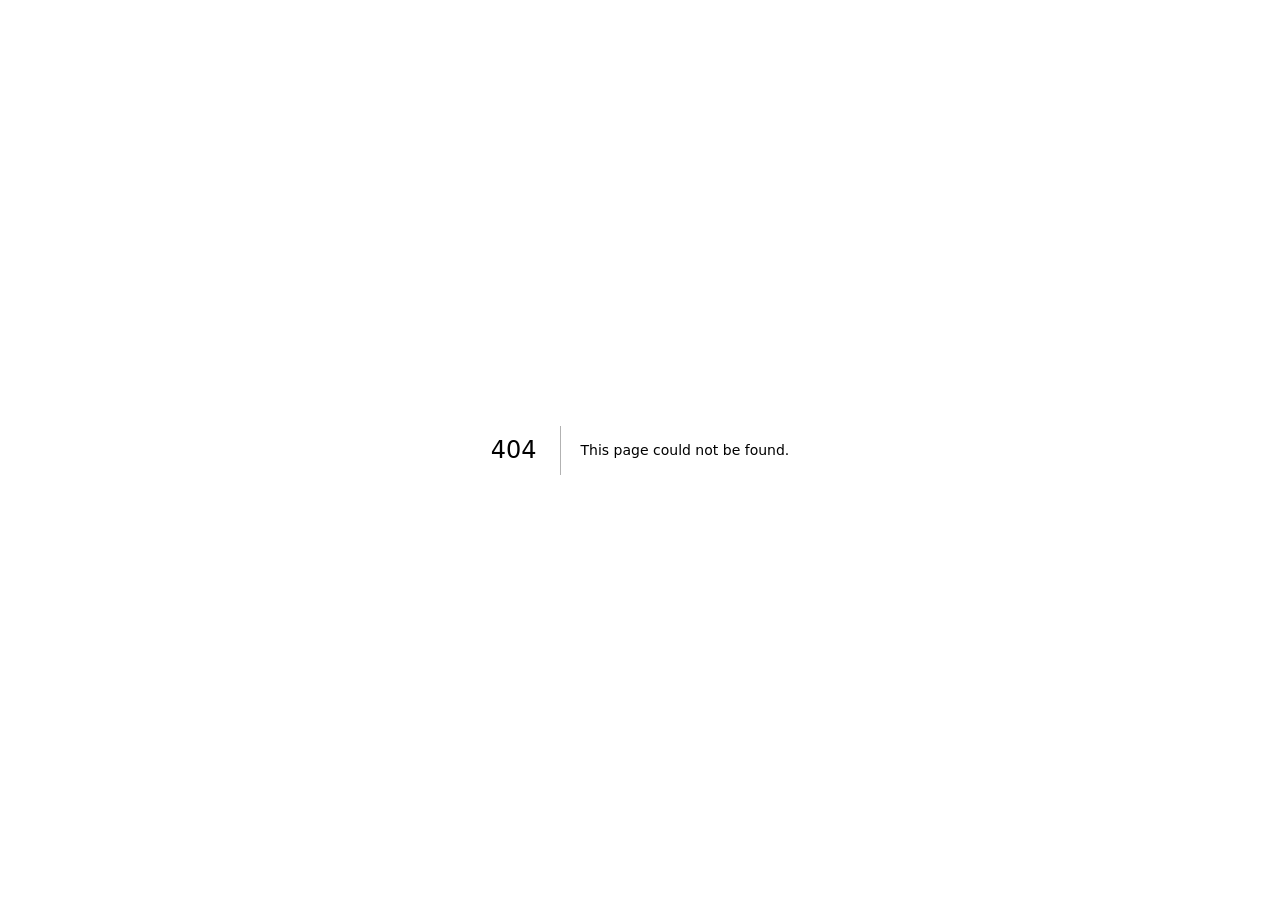
<file: 404/index.html>
<!DOCTYPE html><html lang="en"><head><meta charSet="utf-8"/><meta name="viewport" content="width=device-width, initial-scale=1"/><link rel="stylesheet" href="/_next/static/chunks/15dk1e7m0-6um.css" data-precedence="next"/><link rel="preload" as="script" fetchPriority="low" href="/_next/static/chunks/15xrurgzs99gv.js"/><script src="/_next/static/chunks/0t2z5hkh7v~~b.js" async=""></script><script src="/_next/static/chunks/07lhk_q6pmm3r.js" async=""></script><script src="/_next/static/chunks/turbopack-08lz5pl99x_po.js" async=""></script><script src="/_next/static/chunks/0dbhjjzl8qfwv.js" async=""></script><meta name="robots" content="noindex"/><title>404: This page could not be found.</title><title>Yue Pan — Post-training &amp; AI for Games</title><meta name="description" content="Yue Pan is a Johns Hopkins Data Science master&#x27;s student researching post-training, agentic reinforcement learning, multimodal agents, and AI-native games."/><meta property="og:title" content="Yue Pan — Post-training &amp; AI for Games"/><meta property="og:description" content="Post-training, agentic reinforcement learning, multimodal agents, and AI-native games."/><meta property="og:url" content="https://oneyaya.github.io/"/><meta property="og:site_name" content="Yue Pan"/><meta property="og:type" content="website"/><meta name="twitter:card" content="summary"/><meta name="twitter:title" content="Yue Pan — Post-training &amp; AI for Games"/><meta name="twitter:description" content="Post-training, agentic reinforcement learning, multimodal agents, and AI-native games."/><link rel="shortcut icon" href="/favicon.svg"/><link rel="icon" href="/favicon.svg"/><script src="/_next/static/chunks/03~yq9q893hmn.js" noModule=""></script></head><body class="antialiased"><div hidden=""><!--$--><!--/$--></div><div style="font-family:system-ui,&quot;Segoe UI&quot;,Roboto,Helvetica,Arial,sans-serif,&quot;Apple Color Emoji&quot;,&quot;Segoe UI Emoji&quot;;height:100vh;text-align:center;display:flex;flex-direction:column;align-items:center;justify-content:center"><div><style>body{color:#000;background:#fff;margin:0}.next-error-h1{border-right:1px solid rgba(0,0,0,.3)}@media (prefers-color-scheme:dark){body{color:#fff;background:#000}.next-error-h1{border-right:1px solid rgba(255,255,255,.3)}}</style><h1 class="next-error-h1" style="display:inline-block;margin:0 20px 0 0;padding:0 23px 0 0;font-size:24px;font-weight:500;vertical-align:top;line-height:49px">404</h1><div style="display:inline-block"><h2 style="font-size:14px;font-weight:400;line-height:49px;margin:0">This page could not be found.</h2></div></div></div><!--$--><!--/$--><script src="/_next/static/chunks/15xrurgzs99gv.js" id="_R_" async=""></script><script>(self.__next_f=self.__next_f||[]).push([0])</script><script>self.__next_f.push([1,"1:\"$Sreact.fragment\"\n2:I[39756,[\"/_next/static/chunks/0dbhjjzl8qfwv.js\"],\"default\"]\n3:I[37457,[\"/_next/static/chunks/0dbhjjzl8qfwv.js\"],\"default\"]\n4:I[97367,[\"/_next/static/chunks/0dbhjjzl8qfwv.js\"],\"OutletBoundary\"]\n5:\"$Sreact.suspense\"\n8:I[97367,[\"/_next/static/chunks/0dbhjjzl8qfwv.js\"],\"ViewportBoundary\"]\na:I[97367,[\"/_next/static/chunks/0dbhjjzl8qfwv.js\"],\"MetadataBoundary\"]\nc:I[68027,[\"/_next/static/chunks/0dbhjjzl8qfwv.js\"],\"default\",1]\n:HL[\"/_next/static/chunks/15dk1e7m0-6um.css\",\"style\"]\n"])</script><script>self.__next_f.push([1,"0:{\"P\":null,\"c\":[\"\",\"_not-found\",\"\"],\"q\":\"\",\"i\":false,\"f\":[[[\"\",{\"children\":[\"/_not-found\",{\"children\":[\"__PAGE__\",{}]}]},\"$undefined\",\"$undefined\",16],[[\"$\",\"$1\",\"c\",{\"children\":[[[\"$\",\"link\",\"0\",{\"rel\":\"stylesheet\",\"href\":\"/_next/static/chunks/15dk1e7m0-6um.css\",\"precedence\":\"next\",\"crossOrigin\":\"$undefined\",\"nonce\":\"$undefined\"}],[\"$\",\"script\",\"script-0\",{\"src\":\"/_next/static/chunks/0dbhjjzl8qfwv.js\",\"async\":true,\"nonce\":\"$undefined\"}]],[\"$\",\"html\",null,{\"lang\":\"en\",\"children\":[\"$\",\"body\",null,{\"className\":\"antialiased\",\"children\":[\"$\",\"$L2\",null,{\"parallelRouterKey\":\"children\",\"error\":\"$undefined\",\"errorStyles\":\"$undefined\",\"errorScripts\":\"$undefined\",\"template\":[\"$\",\"$L3\",null,{}],\"templateStyles\":\"$undefined\",\"templateScripts\":\"$undefined\",\"notFound\":[[[\"$\",\"title\",null,{\"children\":\"404: This page could not be found.\"}],[\"$\",\"div\",null,{\"style\":{\"fontFamily\":\"system-ui,\\\"Segoe UI\\\",Roboto,Helvetica,Arial,sans-serif,\\\"Apple Color Emoji\\\",\\\"Segoe UI Emoji\\\"\",\"height\":\"100vh\",\"textAlign\":\"center\",\"display\":\"flex\",\"flexDirection\":\"column\",\"alignItems\":\"center\",\"justifyContent\":\"center\"},\"children\":[\"$\",\"div\",null,{\"children\":[[\"$\",\"style\",null,{\"dangerouslySetInnerHTML\":{\"__html\":\"body{color:#000;background:#fff;margin:0}.next-error-h1{border-right:1px solid rgba(0,0,0,.3)}@media (prefers-color-scheme:dark){body{color:#fff;background:#000}.next-error-h1{border-right:1px solid rgba(255,255,255,.3)}}\"}}],[\"$\",\"h1\",null,{\"className\":\"next-error-h1\",\"style\":{\"display\":\"inline-block\",\"margin\":\"0 20px 0 0\",\"padding\":\"0 23px 0 0\",\"fontSize\":24,\"fontWeight\":500,\"verticalAlign\":\"top\",\"lineHeight\":\"49px\"},\"children\":404}],[\"$\",\"div\",null,{\"style\":{\"display\":\"inline-block\"},\"children\":[\"$\",\"h2\",null,{\"style\":{\"fontSize\":14,\"fontWeight\":400,\"lineHeight\":\"49px\",\"margin\":0},\"children\":\"This page could not be found.\"}]}]]}]}]],[]],\"forbidden\":\"$undefined\",\"unauthorized\":\"$undefined\"}]}]}]]}],{\"children\":[[\"$\",\"$1\",\"c\",{\"children\":[null,[\"$\",\"$L2\",null,{\"parallelRouterKey\":\"children\",\"error\":\"$undefined\",\"errorStyles\":\"$undefined\",\"errorScripts\":\"$undefined\",\"template\":[\"$\",\"$L3\",null,{}],\"templateStyles\":\"$undefined\",\"templateScripts\":\"$undefined\",\"notFound\":\"$undefined\",\"forbidden\":\"$undefined\",\"unauthorized\":\"$undefined\"}]]}],{\"children\":[[\"$\",\"$1\",\"c\",{\"children\":[[[\"$\",\"title\",null,{\"children\":\"404: This page could not be found.\"}],[\"$\",\"div\",null,{\"style\":\"$0:f:0:1:0:props:children:1:props:children:props:children:props:notFound:0:1:props:style\",\"children\":[\"$\",\"div\",null,{\"children\":[[\"$\",\"style\",null,{\"dangerouslySetInnerHTML\":{\"__html\":\"body{color:#000;background:#fff;margin:0}.next-error-h1{border-right:1px solid rgba(0,0,0,.3)}@media (prefers-color-scheme:dark){body{color:#fff;background:#000}.next-error-h1{border-right:1px solid rgba(255,255,255,.3)}}\"}}],[\"$\",\"h1\",null,{\"className\":\"next-error-h1\",\"style\":\"$0:f:0:1:0:props:children:1:props:children:props:children:props:notFound:0:1:props:children:props:children:1:props:style\",\"children\":404}],[\"$\",\"div\",null,{\"style\":\"$0:f:0:1:0:props:children:1:props:children:props:children:props:notFound:0:1:props:children:props:children:2:props:style\",\"children\":[\"$\",\"h2\",null,{\"style\":\"$0:f:0:1:0:props:children:1:props:children:props:children:props:notFound:0:1:props:children:props:children:2:props:children:props:style\",\"children\":\"This page could not be found.\"}]}]]}]}]],null,[\"$\",\"$L4\",null,{\"children\":[\"$\",\"$5\",null,{\"name\":\"Next.MetadataOutlet\",\"children\":\"$@6\"}]}]]}],{},null,false,null]},null,false,\"$@7\"]},null,false,null],[\"$\",\"$1\",\"h\",{\"children\":[[\"$\",\"meta\",null,{\"name\":\"robots\",\"content\":\"noindex\"}],[\"$\",\"$L8\",null,{\"children\":\"$L9\"}],[\"$\",\"div\",null,{\"hidden\":true,\"children\":[\"$\",\"$La\",null,{\"children\":[\"$\",\"$5\",null,{\"name\":\"Next.Metadata\",\"children\":\"$Lb\"}]}]}],null]}],false]],\"m\":\"$undefined\",\"G\":[\"$c\",[[\"$\",\"link\",\"0\",{\"rel\":\"stylesheet\",\"href\":\"/_next/static/chunks/15dk1e7m0-6um.css\",\"precedence\":\"next\",\"crossOrigin\":\"$undefined\",\"nonce\":\"$undefined\"}]]],\"S\":true,\"h\":null,\"s\":\"$undefined\",\"l\":\"$undefined\",\"p\":\"$undefined\",\"d\":\"$undefined\",\"b\":\"4AAHAkfIMaToak3nrjNHa\"}\n"])</script><script>self.__next_f.push([1,"d:[]\n7:\"$Wd\"\n"])</script><script>self.__next_f.push([1,"9:[[\"$\",\"meta\",\"0\",{\"charSet\":\"utf-8\"}],[\"$\",\"meta\",\"1\",{\"name\":\"viewport\",\"content\":\"width=device-width, initial-scale=1\"}]]\n"])</script><script>self.__next_f.push([1,"e:I[27201,[\"/_next/static/chunks/0dbhjjzl8qfwv.js\"],\"IconMark\"]\n6:null\nb:[[\"$\",\"title\",\"0\",{\"children\":\"Yue Pan — Post-training \u0026 AI for Games\"}],[\"$\",\"meta\",\"1\",{\"name\":\"description\",\"content\":\"Yue Pan is a Johns Hopkins Data Science master's student researching post-training, agentic reinforcement learning, multimodal agents, and AI-native games.\"}],[\"$\",\"meta\",\"2\",{\"property\":\"og:title\",\"content\":\"Yue Pan — Post-training \u0026 AI for Games\"}],[\"$\",\"meta\",\"3\",{\"property\":\"og:description\",\"content\":\"Post-training, agentic reinforcement learning, multimodal agents, and AI-native games.\"}],[\"$\",\"meta\",\"4\",{\"property\":\"og:url\",\"content\":\"https://oneyaya.github.io/\"}],[\"$\",\"meta\",\"5\",{\"property\":\"og:site_name\",\"content\":\"Yue Pan\"}],[\"$\",\"meta\",\"6\",{\"property\":\"og:type\",\"content\":\"website\"}],[\"$\",\"meta\",\"7\",{\"name\":\"twitter:card\",\"content\":\"summary\"}],[\"$\",\"meta\",\"8\",{\"name\":\"twitter:title\",\"content\":\"Yue Pan — Post-training \u0026 AI for Games\"}],[\"$\",\"meta\",\"9\",{\"name\":\"twitter:description\",\"content\":\"Post-training, agentic reinforcement learning, multimodal agents, and AI-native games.\"}],[\"$\",\"link\",\"10\",{\"rel\":\"shortcut icon\",\"href\":\"/favicon.svg\"}],[\"$\",\"link\",\"11\",{\"rel\":\"icon\",\"href\":\"/favicon.svg\"}],[\"$\",\"$Le\",\"12\",{}]]\n"])</script></body></html>
</file>
<file: _next/static/chunks/15dk1e7m0-6um.css>
@layer theme{:root,:host{--font-sans:ui-sans-serif, system-ui, sans-serif, "Apple Color Emoji", "Segoe UI Emoji", "Segoe UI Symbol", "Noto Color Emoji";--font-mono:ui-monospace, SFMono-Regular, Menlo, Monaco, Consolas, "Liberation Mono", "Courier New", monospace;--spacing:.25rem;--default-font-family:var(--font-sans);--default-mono-font-family:var(--font-mono)}}@layer base{*,:after,:before,::backdrop{box-sizing:border-box;border:0 solid;margin:0;padding:0}::file-selector-button{box-sizing:border-box;border:0 solid;margin:0;padding:0}html,:host{-webkit-text-size-adjust:100%;tab-size:4;line-height:1.5;font-family:var(--default-font-family,ui-sans-serif, system-ui, sans-serif, "Apple Color Emoji", "Segoe UI Emoji", "Segoe UI Symbol", "Noto Color Emoji");font-feature-settings:var(--default-font-feature-settings,normal);font-variation-settings:var(--default-font-variation-settings,normal);-webkit-tap-highlight-color:transparent}hr{height:0;color:inherit;border-top-width:1px}abbr:where([title]){-webkit-text-decoration:underline dotted;text-decoration:underline dotted}h1,h2,h3,h4,h5,h6{font-size:inherit;font-weight:inherit}a{color:inherit;-webkit-text-decoration:inherit;-webkit-text-decoration:inherit;-webkit-text-decoration:inherit;-webkit-text-decoration:inherit;text-decoration:inherit}b,strong{font-weight:bolder}code,kbd,samp,pre{font-family:var(--default-mono-font-family,ui-monospace, SFMono-Regular, Menlo, Monaco, Consolas, "Liberation Mono", "Courier New", monospace);font-feature-settings:var(--default-mono-font-feature-settings,normal);font-variation-settings:var(--default-mono-font-variation-settings,normal);font-size:1em}small{font-size:80%}sub,sup{vertical-align:baseline;font-size:75%;line-height:0;position:relative}sub{bottom:-.25em}sup{top:-.5em}table{text-indent:0;border-color:inherit;border-collapse:collapse}:-moz-focusring{outline:auto}progress{vertical-align:baseline}summary{display:list-item}ol,ul,menu{list-style:none}img,svg,video,canvas,audio,iframe,embed,object{vertical-align:middle;display:block}img,video{max-width:100%;height:auto}button,input,select,optgroup,textarea{font:inherit;font-feature-settings:inherit;font-variation-settings:inherit;letter-spacing:inherit;color:inherit;opacity:1;background-color:#0000;border-radius:0}::file-selector-button{font:inherit;font-feature-settings:inherit;font-variation-settings:inherit;letter-spacing:inherit;color:inherit;opacity:1;background-color:#0000;border-radius:0}:where(select:is([multiple],[size])) optgroup{font-weight:bolder}:where(select:is([multiple],[size])) optgroup option{padding-inline-start:20px}::file-selector-button{margin-inline-end:4px}::placeholder{opacity:1}@supports (not ((-webkit-appearance:-apple-pay-button))) or (contain-intrinsic-size:1px){::placeholder{color:currentColor}@supports (color:color-mix(in lab, red, red)){::placeholder{color:color-mix(in oklab, currentcolor 50%, transparent)}}}textarea{resize:vertical}::-webkit-search-decoration{-webkit-appearance:none}::-webkit-date-and-time-value{min-height:1lh;text-align:inherit}::-webkit-datetime-edit{display:inline-flex}::-webkit-datetime-edit-fields-wrapper{padding:0}::-webkit-datetime-edit{padding-block:0}::-webkit-datetime-edit-year-field{padding-block:0}::-webkit-datetime-edit-month-field{padding-block:0}::-webkit-datetime-edit-day-field{padding-block:0}::-webkit-datetime-edit-hour-field{padding-block:0}::-webkit-datetime-edit-minute-field{padding-block:0}::-webkit-datetime-edit-second-field{padding-block:0}::-webkit-datetime-edit-millisecond-field{padding-block:0}::-webkit-datetime-edit-meridiem-field{padding-block:0}::-webkit-calendar-picker-indicator{line-height:1}:-moz-ui-invalid{box-shadow:none}button,input:where([type=button],[type=reset],[type=submit]){appearance:button}::file-selector-button{appearance:button}::-webkit-inner-spin-button{height:auto}::-webkit-outer-spin-button{height:auto}[hidden]:where(:not([hidden=until-found])){display:none!important}}@layer components;@layer utilities{.visible{visibility:visible}.fixed{position:fixed}.static{position:static}.start{inset-inline-start:var(--spacing)}.contents{display:contents}.table{display:table}.antialiased{-webkit-font-smoothing:antialiased;-moz-osx-font-smoothing:grayscale}}:root{--ink:#0b1220;--ink-soft:#475164;--paper:#f4f1e9;--paper-deep:#e8e3d7;--white:#fffdf7;--line:#0b122029;--blue:#2357ff;--acid:#d9ff5f;--night:#0a1220;--life:#b54c3c}*{box-sizing:border-box}html{scroll-behavior:smooth;scroll-padding-top:88px}body{background:var(--paper);color:var(--ink);text-rendering:optimizelegibility;margin:0;font-family:Helvetica Neue,Avenir Next,Arial,sans-serif}a{color:inherit;text-decoration:none}button,a,video{-webkit-tap-highlight-color:transparent}::selection{background:var(--blue);color:#fff}.site-shell{min-height:100vh;overflow:hidden}.skip-link{z-index:100;background:var(--ink);color:#fff;border-radius:999px;padding:10px 14px;position:fixed;top:12px;left:12px;transform:translateY(-160%)}.skip-link:focus{transform:translateY(0)}.site-header{z-index:30;border-bottom:1px solid var(--line);justify-content:flex-end;align-items:center;width:min(1320px,100% - 48px);height:86px;margin:0 auto;display:flex;position:relative}.site-header nav{align-items:center;gap:34px;font-size:.82rem;font-weight:700;display:flex}.site-header nav a{position:relative}.site-header nav a:after{content:"";transform-origin:100%;background:currentColor;height:1px;transition:transform .18s;position:absolute;bottom:-6px;left:0;right:0;transform:scaleX(0)}.site-header nav a:hover:after,.site-header nav a:focus-visible:after{transform-origin:0;transform:scaleX(1)}.nav-external{gap:6px;display:inline-flex}.hero{border-bottom:1px solid var(--line);grid-template-columns:minmax(0,1.25fr) minmax(300px,.75fr);align-items:start;gap:96px;width:min(1320px,100% - 48px);margin:0 auto;padding:92px 0 86px;display:grid}.section-number,.project-meta,.visual-label,.core-kicker{letter-spacing:.16em;text-transform:uppercase;margin:0;font-size:.7rem;font-weight:800}.hero h1{letter-spacing:-.05em;margin:0 0 28px;font-size:clamp(3rem,4.2vw,4.5rem);font-weight:720;line-height:1}.hero-lede{max-width:720px;color:var(--ink-soft);letter-spacing:-.01em;margin:0;font-size:clamp(1.04rem,1.35vw,1.2rem);line-height:1.72}.hero-contact{color:var(--ink-soft);align-items:center;gap:12px;margin:30px 0 0;font-size:.82rem;font-weight:750;display:flex}.hero-contact a{border-bottom:1px solid var(--ink);color:var(--ink);align-items:center;gap:6px;padding-bottom:3px;display:inline-flex}.hero-contact a:hover,.hero-contact a:focus-visible{color:var(--blue);border-color:var(--blue)}.hero-contact>span{color:var(--line)}.button{border:1.5px solid var(--ink);border-radius:999px;justify-content:center;align-items:center;gap:26px;min-height:60px;padding:0 31px;font-size:1.02rem;font-weight:850;transition:transform .18s,box-shadow .18s,background .18s;display:inline-flex}.button:hover,.button:focus-visible{transform:translateY(-2px)}.button-primary{background:var(--ink);color:#fff}.button-primary:hover,.button-primary:focus-visible{box-shadow:0 10px 30px #0b122033}.button-quiet:hover,.button-quiet:focus-visible{background:var(--white)}.hero-focus{border-left:1px solid var(--line);padding-left:34px}.hero-focus>p{color:var(--ink-soft);letter-spacing:.14em;text-transform:uppercase;margin:0 0 16px;font-size:.65rem;font-weight:800}.hero-focus ul{margin:0;padding:0;list-style:none}.hero-focus li{border-top:1px solid var(--line);align-items:center;gap:12px;padding:16px 0;display:flex}.hero-focus li:last-child{border-bottom:1px solid var(--line)}.hero-focus strong{font-size:.88rem}.interest-icon{border:1px solid var(--line);width:25px;height:25px;color:var(--blue);border-radius:50%;flex:0 0 25px;justify-content:center;align-items:center;font-family:ui-monospace,SFMono-Regular,Menlo,monospace;font-size:.73rem;font-weight:800;display:inline-flex}.section{width:min(1320px,100% - 48px);margin:0 auto;padding:130px 0}.work-section{padding-top:96px}.chapter-heading{grid-template-columns:minmax(240px,.42fr) minmax(0,1.58fr);align-items:start;gap:32px;margin-bottom:54px;display:grid}.chapter-label{letter-spacing:.08em;text-transform:uppercase;margin:0;font-size:clamp(1.2rem,1.7vw,1.55rem);font-weight:850;line-height:1.1}.chapter-heading-work .chapter-label{color:var(--blue)}.chapter-heading-games .chapter-label{color:var(--acid)}.chapter-heading-publication .chapter-label{color:#8a4fff}.chapter-heading-life .chapter-label{color:var(--life)}.section-heading{grid-template-columns:minmax(150px,.42fr) minmax(0,1.58fr);gap:32px;margin-bottom:68px;display:grid}.section-number{color:var(--blue);padding-top:10px}.section-heading h2{letter-spacing:-.055em;max-width:850px;margin:0;font-size:clamp(2.8rem,5.2vw,5.6rem);line-height:.96}.section-heading>div>p{max-width:670px;color:var(--ink-soft);margin:24px 0 0;font-size:1.05rem;line-height:1.6}.project{border-top:1px solid var(--line);position:relative}.project-featured{padding:46px 0 70px;display:block}.project-meta{color:var(--ink-soft)}.project-affiliation{color:var(--ink);letter-spacing:.1em;font-size:.88rem;font-weight:850;line-height:1.35}.project-brand{align-items:center;margin-bottom:18px;display:flex}.tencent-logo{width:158px;height:auto;display:block}.project-organization{margin-bottom:18px}.campbell-logo{object-fit:cover;object-position:center;mix-blend-mode:multiply;width:238px;height:86px;margin:-4px 0 10px;display:block}.project h3{letter-spacing:-.045em;margin:13px 0 5px;font-size:clamp(1.9rem,3vw,3.2rem);line-height:1.02}.project-subtitle{color:var(--blue);margin:0;font-family:Georgia,Times New Roman,serif;font-size:1.05rem;font-style:italic}.project-description{max-width:900px;color:var(--ink-soft);margin:24px 0 0;font-size:1rem;line-height:1.72}.project-description strong,.comparison-intro strong{color:var(--ink);font-weight:850}.ranking-visual{background:var(--night);color:#fff;border-radius:18px;width:100%;margin-top:38px;padding:30px;box-shadow:0 30px 80px #0b122024}.ranking-group{grid-template-columns:repeat(3,minmax(0,1fr));gap:0;display:grid}.visual-label{color:var(--acid);margin-bottom:28px;font-size:.7rem}.ranking-group>.visual-label{grid-column:1/-1}.ranking-step{padding-right:20px}.ranking-step+.ranking-step{border-left:1px solid #ffffff1f;margin-top:0;padding-left:20px}.step-topline{color:#ffffffa3;justify-content:space-between;align-items:baseline;gap:18px;font-family:ui-monospace,SFMono-Regular,Menlo,monospace;font-size:.72rem;display:flex}.step-topline strong{color:#fff;font-family:Georgia,Times New Roman,serif;font-size:1.65rem}.step-track{background:#ffffff1f;border-radius:99px;height:4px;margin-top:8px;overflow:hidden}.step-track span{background:linear-gradient(90deg,var(--blue),var(--acid));border-radius:inherit;height:100%;display:block}.rl-results{border-top:1px solid #ffffff1f;margin-top:28px;padding-top:24px}.rl-results .visual-label{margin-bottom:16px}.rl-results dl{background:#ffffff1a;grid-template-columns:repeat(4,1fr);gap:1px;margin:0;display:grid}.rl-results dl div{background:var(--night);min-width:0;padding:14px}.rl-results dt{color:#fff;font-family:Georgia,Times New Roman,serif;font-size:1.2rem;font-weight:700}.rl-results dd{color:#ffffff80;margin:5px 0 0;font-size:.64rem;line-height:1.35}.visual-note{color:#ffffff85;border-top:1px solid #ffffff1f;margin:30px 0 0;padding-top:19px;font-size:.74rem;line-height:1.5}.project-grid{border-bottom:1px solid var(--line);display:block}.project-compact{padding:42px 0 48px;display:block}.project-compact h3{font-size:2.15rem}.campbell-results{border:1px solid var(--line);background:#fffdf794;border-radius:16px;margin-top:38px;overflow:hidden}.campbell-results-heading{border-bottom:1px solid var(--line);background:var(--ink);justify-content:space-between;align-items:baseline;gap:24px;padding:19px 22px;display:flex}.campbell-results-heading .visual-label{color:var(--acid);margin:0}.campbell-results-heading>p:last-child{color:#ffffff8c;margin:0;font-size:.7rem;font-weight:700}.campbell-metrics{border-collapse:collapse;table-layout:fixed;width:100%}.campbell-metrics th,.campbell-metrics td{border-bottom:1px solid var(--line);text-align:left;vertical-align:middle;padding:15px 22px;font-size:.78rem;line-height:1.4}.campbell-metrics thead th{color:var(--ink-soft);letter-spacing:.12em;text-transform:uppercase;font-size:.62rem;font-weight:850}.campbell-metrics tbody tr:last-child th,.campbell-metrics tbody tr:last-child td{border-bottom:0}.campbell-metrics tbody th{width:34%;color:var(--ink);font-weight:750}.campbell-metrics td:nth-child(2){width:19%}.campbell-metrics td strong{color:var(--blue);font-family:Georgia,Times New Roman,serif;font-size:1.25rem;font-weight:800}.campbell-metrics td:last-child{color:var(--ink-soft)}.project-robotics{border-top:1px solid var(--line);grid-template-columns:minmax(0,.75fr) minmax(480px,1.25fr);gap:60px;padding:66px 0 70px;display:grid}.video-frame{background:var(--night);border-radius:18px;margin:0;overflow:hidden;box-shadow:0 30px 80px #0b122029}.video-frame video{aspect-ratio:1012/616;object-fit:cover;background:#05080c;width:100%;display:block}.video-frame figcaption{color:#ffffff9e;padding:14px 18px 16px;font-family:ui-monospace,SFMono-Regular,Menlo,monospace;font-size:.72rem}.recovery-comparison{border-top:1px solid var(--line);grid-column:1/-1;grid-template-columns:minmax(190px,.5fr) 1fr 1fr;gap:18px;margin-top:4px;padding-top:26px;display:grid}.comparison-intro{padding:22px 26px 22px 0}.comparison-intro .visual-label{color:var(--blue);margin:0 0 12px}.comparison-intro>p:last-child{color:var(--ink-soft);margin:0;font-size:.95rem;line-height:1.55}.video-frame-small{box-shadow:none;border-radius:12px}.video-frame-small video{aspect-ratio:16/9}.game-lab{color:#f7f5ee;background:#081019;padding:130px 0;position:relative;overflow:hidden}.game-lab:before{content:"";pointer-events:none;background:radial-gradient(circle,#6e4cff33,#0000 66%);border-radius:50%;width:900px;height:900px;position:absolute;top:-420px;right:-310px}.game-inner{width:min(1320px,100% - 48px);margin:0 auto;position:relative}.game-section-intro{color:#ffffffd1;letter-spacing:-.02em;white-space:nowrap;align-self:start;margin:-2px 0 0;font-family:Iowan Old Style,Palatino Linotype,Georgia,serif;font-size:clamp(1.3rem,2.1vw,1.9rem);font-style:italic;line-height:1.25}.game-feature{background:linear-gradient(145deg,#ffffff0e,#ffffff04);border:1px solid #ffffff24;border-radius:28px;grid-template-columns:minmax(350px,.72fr) minmax(0,1.28fr);gap:58px;padding:58px;display:grid;box-shadow:0 34px 110px #00000047}.game-feature-copy{align-self:center}.game-title-row{justify-content:space-between;align-items:center;gap:24px;display:flex}.game-meta-line,.game-card-meta{flex-wrap:wrap;align-items:center;gap:11px;display:flex}.game-status{color:#9d8cff;letter-spacing:.12em;text-transform:uppercase;margin:0;font-size:.84rem;font-weight:850;line-height:1.35}.engine-badge{min-height:32px;color:var(--acid);letter-spacing:.065em;text-transform:uppercase;background:#d9ff5f14;border:1px solid #d9ff5f57;border-radius:999px;align-items:center;padding:6px 13px;font-family:ui-monospace,SFMono-Regular,Menlo,monospace;font-size:.71rem;font-weight:780;line-height:1;display:inline-flex}.game-number{color:#ffffff4d;font-family:ui-monospace,SFMono-Regular,Menlo,monospace;font-size:.78rem}.game-feature h3{color:#fff;letter-spacing:-.065em;margin:21px 0 4px;font-size:clamp(3.4rem,6.2vw,7.2rem);line-height:.84}.game-feature .rouge-wordmark{letter-spacing:0;text-transform:uppercase;flex-direction:column;align-items:flex-start;gap:.04em;margin:24px 0 12px;font-size:clamp(3.2rem,5.3vw,6.1rem);line-height:.72;display:flex}.rouge-word{color:#f0eadc;width:max-content;display:flex;position:relative}.rouge-word i{letter-spacing:-.055em;margin-right:-.055em;font:720 1em/.75 Bahnschrift SemiCondensed,Arial Narrow,Roboto Condensed,sans-serif;display:block;position:relative}.rouge-word-main i{clip-path:polygon(0 0,90% 0,100% 10%,100% 100%,10% 100%,0 90%)}.rouge-word-main i:first-child{transform:skew(-4deg)}.rouge-word-main i:nth-child(2):after{content:"";aspect-ratio:1;border:1px solid #e8a35a;border-radius:50%;width:.14em;position:absolute;top:49%;left:51%;transform:translate(-50%,-50%);box-shadow:0 0 10px #e8a35a73}.rouge-word-main i:nth-child(3){clip-path:polygon(0 0,100% 0,100% 78%,89% 78%,89% 100%,11% 100%,11% 78%,0 78%)}.rouge-word-main i:last-child{transform:skew(3deg)}.rouge-word-hate{margin:.045em 0 0 .13em}.rouge-word-hate:before{content:"";z-index:2;background:linear-gradient(90deg,#0000,#67dbecd1 12% 84%,#0000);width:calc(100% + .46em);height:1px;position:absolute;top:51%;left:-.08em;box-shadow:0 0 8px #67dbec6b}.rouge-word-hate:after{content:"";z-index:3;background:#071016;border:1px solid #e8a35a;width:6px;height:6px;position:absolute;top:calc(51% - 3px);right:-.4em;transform:rotate(45deg);box-shadow:0 0 9px #e8a35a8c}.rouge-word-hate i{color:#0000;-webkit-text-stroke:1px #dde8e5b8;font-weight:420}.rouge-word-hate i:nth-child(2){-webkit-text-stroke-color:#e8a35ac7}.game-deck{color:var(--acid);margin:14px 0 0;font-family:Georgia,Times New Roman,serif;font-size:1.12rem;font-style:italic}.game-description{color:#ffffffa8;margin:26px 0 0;font-size:1rem;line-height:1.72}.game-stats{border-top:1px solid #ffffff21;border-bottom:1px solid #ffffff21;grid-template-columns:repeat(4,1fr);margin:34px 0 0;display:grid}.game-stats div{padding:17px 7px 17px 0}.game-stats dt{font-family:Georgia,Times New Roman,serif;font-size:1.45rem;font-weight:700}.game-stats dd{color:#ffffff80;margin:5px 0 0;font-size:.7rem;line-height:1.35}.game-actions{flex-wrap:wrap;align-items:center;gap:24px;margin-top:34px;display:flex}.game-actions>span{color:#ffffff61;font-size:.61rem;line-height:1.5}.button-game-outline{color:var(--acid);background:0 0;border-color:#d9ff5f94}.button-game-outline:hover{border-color:var(--acid);background:#d9ff5f14}.button-acid{border-color:var(--acid);background:var(--acid);color:#0b1220}.button-acid:hover,.button-acid:focus-visible{box-shadow:0 12px 34px #d9ff5f2b}.game-feature-media{min-width:0}.game-video{background:#020508;border:1px solid #ffffff21;border-radius:18px;margin:0;position:relative;overflow:hidden}.game-video video{aspect-ratio:16/9;object-fit:cover;background:#020508;width:100%;display:block}.game-video figcaption{color:#ffffffab;-webkit-backdrop-filter:blur(9px);backdrop-filter:blur(9px);background:#03070cc7;border:1px solid #ffffff2b;border-radius:999px;padding:9px 13px;font-family:ui-monospace,SFMono-Regular,Menlo,monospace;font-size:.68rem;position:absolute;bottom:14px;right:14px}.game-art-pair{grid-template-columns:1.15fr .85fr;gap:12px;margin-top:12px;display:grid}.game-art-pair figure{background:#111823;border-radius:12px;margin:0;position:relative;overflow:hidden}.game-art-pair img{object-fit:cover;opacity:.9;width:100%;height:185px;transition:transform .5s,opacity .5s;display:block}.game-art-pair .patron-art{aspect-ratio:3/2;object-fit:contain;object-position:center;background:#111823;height:auto}.game-art-pair figure:hover img{opacity:1;transform:scale(1.025)}.game-art-pair figcaption{color:#ffffffc2;-webkit-backdrop-filter:blur(8px);backdrop-filter:blur(8px);background:#03070cc2;border-radius:999px;padding:8px 11px;font-size:.65rem;font-weight:700;position:absolute;bottom:12px;left:12px}.game-grid{grid-template-columns:repeat(12,1fr);gap:18px;margin-top:18px;display:grid}.game-card{background:#0e1823;border:1px solid #ffffff21;border-radius:22px;overflow:hidden;box-shadow:0 26px 80px #0000002e}.game-card-time{grid-column:span 7}.game-card-blindspot{grid-column:span 5}.game-card img{display:block}.game-card-media{overflow:hidden}.time-hero{aspect-ratio:16/8.5;object-fit:cover;width:100%}.time-strip{background:#081019;grid-template-columns:repeat(3,1fr);gap:3px;padding-top:3px;display:grid}.time-strip img{aspect-ratio:16/9;object-fit:cover;width:100%}.game-card-copy{padding:34px}.game-card-copy h3{color:#fff;letter-spacing:-.05em;margin:12px 0 8px;font-size:clamp(2rem,3.2vw,3.25rem);line-height:1}.game-card-copy>p:not(.game-status):not(.game-deck){color:#ffffff9e;margin:19px 0 0;font-size:.91rem;line-height:1.72}.game-card-copy>p strong{color:#ffffffeb;font-weight:850}.card-bottom{border-top:1px solid #ffffff1f;flex-wrap:wrap;justify-content:flex-end;align-items:flex-end;gap:24px;margin-top:27px;padding-top:20px;display:flex}.game-card-button{border:1px solid var(--acid);min-height:48px;color:var(--acid);border-radius:999px;flex:none;justify-content:center;align-items:center;gap:15px;padding:0 19px;font-size:.84rem;font-weight:850;transition:transform .18s,background .18s,box-shadow .18s;display:inline-flex}.game-card-button:hover,.game-card-button:focus-visible{transform:translateY(-2px)}.game-card-button-primary{background:var(--acid);color:#0b1220}.game-card-button-primary:hover,.game-card-button-primary:focus-visible{box-shadow:0 10px 28px #d9ff5f29}.game-card-button-outline:hover,.game-card-button-outline:focus-visible{background:#d9ff5f14}.blindspot-media{background:radial-gradient(circle at 70% 45%,#6e4cff57,#0000 47%),linear-gradient(145deg,#081019,#172436);min-height:430px;position:relative;overflow:hidden}.blindspot-media:after{content:"";pointer-events:none;background:repeating-linear-gradient(0deg,#0000 0 4px,#ffffff04 5px);position:absolute;inset:0}.blindspot-media img{z-index:2;object-fit:contain;object-position:bottom right;width:92%;max-height:93%;position:absolute;bottom:0;right:-13%}.terminal-lines{z-index:1;color:#d9ff5f9e;letter-spacing:.08em;flex-direction:column;gap:10px;font-family:ui-monospace,SFMono-Regular,Menlo,monospace;font-size:.68rem;display:flex;position:absolute;top:28px;left:28px}.terminal-lines span:before{content:"> ";color:var(--acid)}.asset-label{z-index:3;color:#ffffffad;letter-spacing:.08em;background:#03070cc7;border:1px solid #ffffff2b;border-radius:999px;padding:9px 12px;font-size:.64rem;font-weight:700;position:absolute;bottom:18px;left:22px}.publication-section{padding-bottom:120px}.publication-entry{border-top:1px solid var(--line);border-bottom:1px solid var(--line);grid-template-columns:minmax(300px,.72fr) minmax(0,1.28fr);align-items:center;gap:48px;padding:42px 0 52px;display:grid}.publication-figure{border:1px solid var(--line);background:#fff;display:block;overflow:hidden}.publication-figure img{aspect-ratio:16/10;object-fit:contain;width:100%;transition:transform .35s;display:block}.publication-figure:hover img,.publication-figure:focus-visible img{transform:scale(1.018)}.publication-year{color:var(--blue);letter-spacing:.1em;text-transform:uppercase;margin:0 0 13px;font-family:ui-monospace,SFMono-Regular,Menlo,monospace;font-size:.72rem;font-weight:800}.publication-copy{max-width:850px}.publication-copy h3{letter-spacing:-.035em;margin:0;font-size:clamp(1.55rem,2.55vw,2.65rem);line-height:1.1}.publication-authors{color:var(--ink-soft);margin:18px 0 0;font-size:.9rem;line-height:1.6}.publication-authors strong{color:var(--ink)}.publication-venue{color:var(--ink-soft);margin:8px 0 0;font-size:.9rem;line-height:1.5}.publication-venue strong{color:var(--blue)}.publication-abstract{max-width:760px;color:var(--ink-soft);margin:18px 0 0;font-size:.96rem;line-height:1.68}.publication-abstract strong{color:var(--ink);font-weight:850}.publication-links{flex-wrap:wrap;gap:16px;margin-top:20px;display:flex}.publication-links a{color:var(--blue);font-size:.82rem;font-weight:800}.publication-links a:hover,.publication-links a:focus-visible{text-underline-offset:4px;text-decoration:underline}.life-section{border-top:1px solid var(--line);color:var(--ink);background:#e9e2d5;padding:126px 0 134px}.life-inner{width:min(1320px,100% - 48px);margin:0 auto}.life-section-intro{max-width:720px;color:var(--ink-soft);align-self:start;margin:-3px 0 0;font-family:Iowan Old Style,Palatino Linotype,Georgia,serif;font-size:clamp(1.25rem,2vw,1.8rem);font-style:italic;line-height:1.3}.life-layout{border-top:1px solid var(--line);grid-template-columns:minmax(300px,.72fr) minmax(0,1.28fr);align-items:start;gap:58px;padding-top:48px;display:grid}.life-copy{padding-right:12px;position:sticky;top:34px}.life-kicker{color:var(--life);letter-spacing:.15em;text-transform:uppercase;margin:0 0 18px;font-size:.68rem;font-weight:850}.life-copy h2{letter-spacing:-.045em;margin:0 0 28px;font-family:Iowan Old Style,Palatino Linotype,Georgia,serif;font-size:clamp(2.25rem,4vw,4.5rem);font-weight:500;line-height:.98}.life-copy>p:not(.life-kicker){color:var(--ink-soft);margin:0 0 18px;font-size:.93rem;line-height:1.72}.life-copy strong{color:var(--ink);font-weight:850}.life-copy a{color:var(--ink);border-bottom:1px solid var(--life);font-weight:800}.life-copy a:hover,.life-copy a:focus-visible{color:var(--life)}.life-genres{flex-wrap:wrap;gap:8px;margin-top:30px;display:flex}.life-genres span{letter-spacing:.06em;text-transform:uppercase;background:#ffffff47;border:1px solid #0b122038;border-radius:999px;padding:9px 13px;font-size:.72rem;font-weight:800}.life-gallery{grid-template-rows:repeat(2,minmax(220px,1fr));grid-template-columns:1.18fr .82fr;gap:12px;display:grid}.life-photo{background:var(--paper-deep);border-radius:14px;min-width:0;min-height:0;margin:0;position:relative;overflow:hidden}.life-photo-main{grid-row:1/span 2}.life-photo:last-child{grid-column:1/-1;max-height:310px}.life-photo img{object-fit:cover;width:100%;height:100%;min-height:220px;transition:transform .5s,filter .5s;display:block}.life-photo-main img{object-position:58% center}.life-photo:nth-child(2) img{object-position:56% center}.life-photo:nth-child(3) img{object-position:58% center}.life-photo:last-child img{aspect-ratio:16/7;object-position:center 44%}.life-photo:hover img{filter:saturate(1.04);transform:scale(1.018)}.life-photo figcaption{color:#ffffffdb;-webkit-backdrop-filter:blur(8px);backdrop-filter:blur(8px);letter-spacing:.04em;background:#080c12b8;border:1px solid #ffffff40;border-radius:999px;padding:7px 10px;font-size:.66rem;font-weight:750;position:absolute;bottom:10px;right:10px}.site-footer{border-top:1px solid var(--line);width:min(1320px,100% - 48px);color:var(--ink-soft);justify-content:space-between;margin:0 auto;padding:28px 0 36px;font-size:.68rem;font-weight:700;display:flex}.site-footer a{gap:7px;display:inline-flex}.site-footer a:hover,.site-footer a:focus-visible{color:var(--blue)}@media (max-width:980px){.hero{grid-template-columns:1fr;gap:48px;padding:82px 0}.hero-focus{border-top:1px solid var(--line);border-left:0;max-width:680px;padding:28px 0 0}.project-robotics{grid-template-columns:1fr}.ranking-visual,.video-frame{grid-column:1}.project-compact{padding-right:0}.recovery-comparison{grid-column:1/-1;grid-template-columns:1fr 1fr}.comparison-intro{grid-column:1/-1;padding-bottom:0}.game-feature{grid-template-columns:1fr;padding:42px}.game-card-time,.game-card-blindspot{grid-column:1/-1}.publication-entry{grid-template-columns:minmax(260px,.7fr) minmax(0,1.3fr);gap:34px}.life-layout{grid-template-columns:1fr}.life-copy{max-width:760px;position:static}}@media (max-width:680px){.site-header,.hero,.section,.site-footer,.life-inner{width:min(100% - 30px,1320px)}.site-header{height:72px}.site-header nav{justify-content:space-between;gap:8px;width:100%;font-size:.63rem}.hero{gap:38px;padding:64px 0}.hero h1{margin:0 0 24px;font-size:clamp(2.55rem,12vw,3.8rem)}.hero-lede{line-height:1.68}.hero-contact{margin-top:24px}.hero-focus{padding-top:24px}.section{padding:96px 0}.work-section{padding-top:76px}.chapter-heading{grid-template-columns:1fr;gap:18px;margin-bottom:42px}.game-section-intro{white-space:normal}.section-heading{grid-template-columns:1fr;margin-bottom:48px}.section-heading h2{font-size:clamp(2.5rem,12vw,4rem)}.project-compact,.project-robotics{grid-template-columns:1fr;gap:16px}.ranking-visual,.video-frame{grid-column:1}.project-featured{padding-bottom:54px}.ranking-group{grid-template-columns:1fr}.ranking-step{padding:0}.ranking-step+.ranking-step{border-left:0;margin-top:22px;padding:0}.rl-results dl{grid-template-columns:1fr 1fr}.project-compact{padding:36px 0 44px}.campbell-results-heading{flex-direction:column;align-items:flex-start;gap:8px}.campbell-metrics{table-layout:auto}.campbell-metrics th,.campbell-metrics td{padding:13px 12px;font-size:.68rem}.campbell-metrics thead th{font-size:.55rem}.campbell-metrics td strong{font-size:1rem}.project-robotics{padding-top:50px}.ranking-visual{margin-top:20px;padding:24px}.video-frame{margin-top:20px}.recovery-comparison{grid-template-columns:1fr;gap:12px;margin-top:22px}.comparison-intro{padding:20px 0 8px}.recovery-comparison .video-frame{grid-column:1;margin-top:0}.game-lab{padding:96px 0}.game-inner{width:min(100% - 30px,1320px)}.game-feature{border-radius:20px;gap:38px;padding:24px}.game-feature h3{font-size:clamp(3.2rem,17vw,5rem)}.game-stats{grid-template-columns:1fr 1fr}.game-stats div:nth-child(odd){border-right:1px solid #ffffff21}.game-stats div:nth-child(-n+2){border-bottom:1px solid #ffffff21}.game-art-pair{grid-template-columns:1fr}.game-art-pair img{aspect-ratio:16/9;height:auto}.game-card{border-radius:18px}.game-card-copy{padding:26px}.time-strip{grid-template-columns:1fr 1fr}.time-strip img:last-child{grid-column:1/-1}.blindspot-media{min-height:360px}.card-bottom{flex-direction:column;align-items:flex-start}.publication-entry{grid-template-columns:1fr;gap:26px}.life-section{padding:94px 0 100px}.life-layout{gap:38px;padding-top:36px}.life-gallery{grid-template-rows:none;grid-template-columns:1fr}.life-photo-main,.life-photo:last-child{grid-area:auto;max-height:none}.life-photo img,.life-photo:last-child img{aspect-ratio:4/3;height:auto;min-height:0}.life-photo:last-child img{object-position:center}.site-footer{flex-direction:column;gap:8px}}@media (prefers-reduced-motion:reduce){html{scroll-behavior:auto}*,:before,:after{transition-duration:.01ms!important;animation-duration:.01ms!important;animation-iteration-count:1!important}}
</file>
